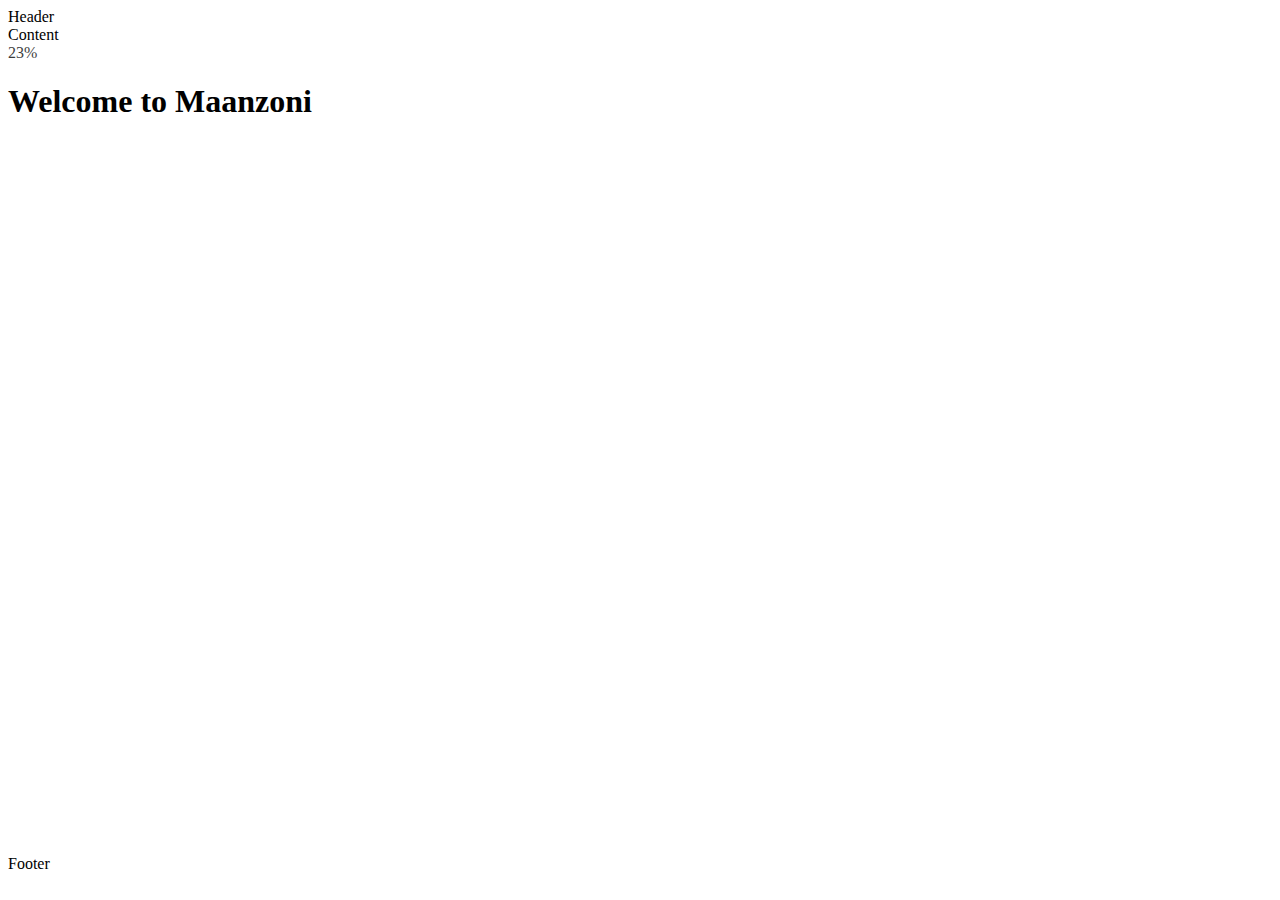
<file: index.html>
<!DOCTYPE html>
<html lang="en">

<head>
    <meta charset="UTF-8">
    <meta http-equiv="X-UA-Compatible" content="IE=edge">
    <meta name="viewport" content="width=device-width, initial-scale=1.0">
    <link rel="stylesheet" href="./assets/style.css">
    <title>Maanzoni</title>
</head>



<body>
    
    

    <section class="bg"></section>


    <div class="wrapper">
        <div class="header">Header</div>
        
        <div class="content">Content

            <div class="loading-text">0%</div>
          <h1>Welcome to Maanzoni</h1>
        </div>
        <div class="footer">Footer</div>
    </div>
   
    
    <script src="./assets/script.js"></script>
</body>

</html>
</file>
<file: assets/style.css>
@import url('https://fonts.googleapis.com/css2?family=Ubuntu');

* {
    box-sizing: border-box;
}

.row{
    max-width: 150%;
}

/* Header stuff below */

/* Style the header with a grey background and some padding */
.navbar {    
  width: 100vw;
  height: 5%;
  overflow-x: hidden;
  }
  
  /* Style the header links */
  .navbar a {
    
    color: rgba(124, 97, 21, 0.87);  
    padding: 20px;
    text-decoration: none;
    font-size:24px;
    line-height: 30px;
    border-radius: 4px;  
  }
  
 .navbar-nav.nav-item{
   padding-left: 50px;
    padding-right: 50px;
 }
  
  /* Change the background color on mouse-over */
  .header a:hover {
    background-color: #ddd;
    color: black;
  } 
  
  /* Add media queries for responsiveness - when the screen is 500px wide or less, stack the links on top of each other */
  @media screen and (max-width: 500px) {
    .header a {
      float: none;
      display: block;
      text-align: left;
    }
   
}

/* home page stylings */

.background{
    background-image: url(./media/IMG-20220613-WA0006.jpg);
    height: 100vh;
    width: 100vw;
    background-repeat: no-repeat;
    background-size: cover;
    margin-top: 58px;
    position: absolute;
    top: -30px;
    left: -30px;
    width: calc(100vw + 60px);
    height: calc(100vh + 60px);
    z-index: -1;
    filter: blur(0px);
}

.homepageCTA{
   margin-top: 40%;    
   color: #fff;
}

.small-text{   
    color: #fff;
 }

.ctaButton{
    opacity: 50%;
    transition: 0.3s;
    padding: 10px;
    width: 8rem;
    background: rgba(105, 95, 40, 0.349);
    color: white;
    font-size: 18px;
}

.ctaButton:hover{
    opacity: 100%;
   
}

/*Footer*/
.footer{
    background-color: white;   
    position: fixed;
    bottom: 0;
    width: 100vw;
    height: 5%;    
}

.soc-med i {/* style the social media icons*/
    padding: 50px;
    padding-top: 10px;
    padding-bottom: 10px;
    font-size: 30px;
    color: rgba(124, 97, 21, 0.87);
}
</file>
